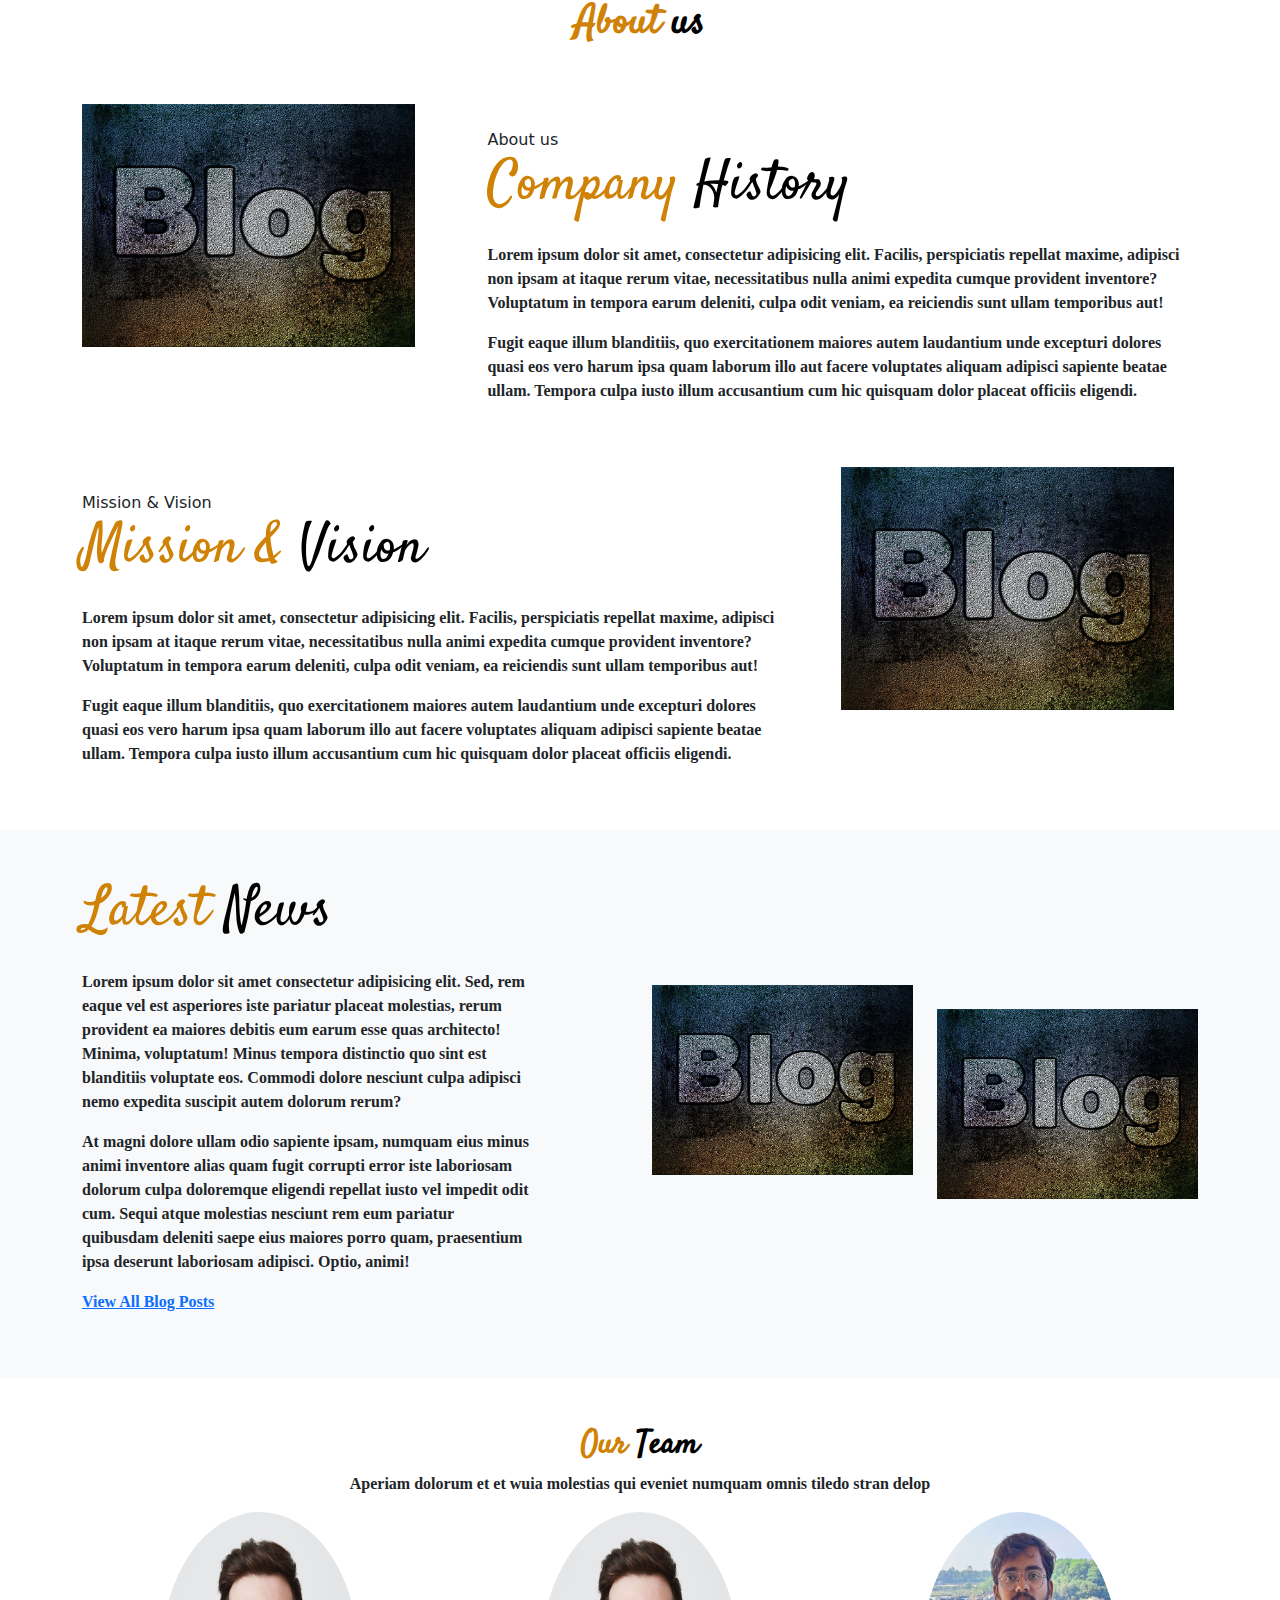
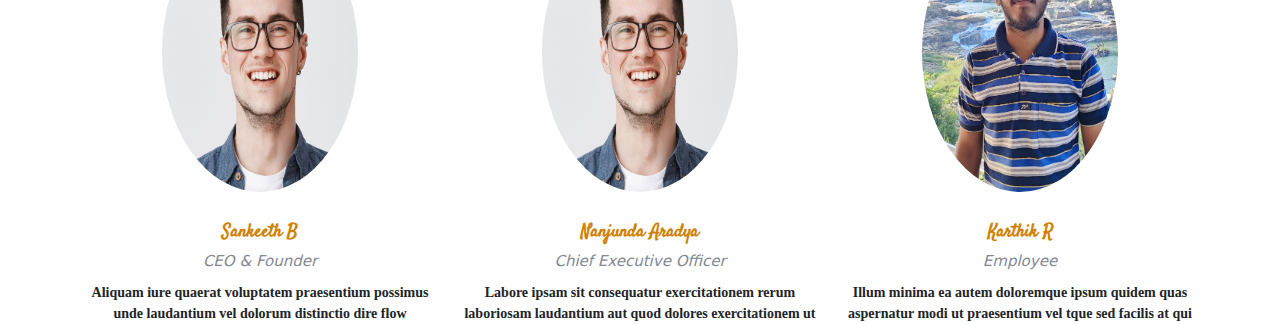
<file: about.html>
<!DOCTYPE html>
<html lang="en">

<head>
  <meta charset="UTF-8">
  <meta name="viewport" content="width=device-width, initial-scale=1.0">
  <link rel="stylesheet" href="bootstrap/css/bootstrap.min.css">
  <link rel="stylesheet" href="bootstrap-icons/bootstrap-icons.min.css">
  <link href='https://fonts.googleapis.com/css?family=Satisfy' rel='stylesheet'>
  <title>Document</title>
  <link rel="stylesheet" href="about.css">
</head>

<body>

  <section>
    <div class="container" data-aos="fade-up">
      <div class="row">
        <div class="col-lg-12 text-center mb-5">
          <h1 class="page-title">About <span>us</span></h1>
        </div>
      </div>

      <div class="row mb-5">

        <div class="d-md-flex post-entry-2 half">
          <a href="#" class="me-4 thumbnail">
            <img src="blog-1222465_960_720.jpg" alt="" class="img-fluid">
          </a>
          <div class="ps-md-5 mt-4 mt-md-0">
            <div class="post-meta mt-4">About us</div>
            <h2 class="mb-4 display-4">Company <span>History</span></h2>

            <p>Lorem ipsum dolor sit amet, consectetur adipisicing elit. Facilis, perspiciatis repellat maxime, adipisci
              non ipsam at itaque rerum vitae, necessitatibus nulla animi expedita cumque provident inventore?
              Voluptatum in tempora earum deleniti, culpa odit veniam, ea reiciendis sunt ullam temporibus aut!</p>
            <p>Fugit eaque illum blanditiis, quo exercitationem maiores autem laudantium unde excepturi dolores quasi
              eos vero harum ipsa quam laborum illo aut facere voluptates aliquam adipisci sapiente beatae ullam.
              Tempora culpa iusto illum accusantium cum hic quisquam dolor placeat officiis eligendi.</p>
          </div>
        </div>

        <div class="d-md-flex post-entry-2 half mt-5">
          <a href="#" class="me-4 thumbnail order-2">
            <img src="blog-1222465_960_720.jpg" alt="" class="img-fluid">
          </a>
          <div class="pe-md-5 mt-4 mt-md-0">
            <div class="post-meta mt-4">Mission &amp; Vision</div>
            <h2 class="mb-4 display-4">Mission &amp; <span> Vision</span></h2>

            <p>Lorem ipsum dolor sit amet, consectetur adipisicing elit. Facilis, perspiciatis repellat maxime, adipisci
              non ipsam at itaque rerum vitae, necessitatibus nulla animi expedita cumque provident inventore?
              Voluptatum in tempora earum deleniti, culpa odit veniam, ea reiciendis sunt ullam temporibus aut!</p>
            <p>Fugit eaque illum blanditiis, quo exercitationem maiores autem laudantium unde excepturi dolores quasi
              eos vero harum ipsa quam laborum illo aut facere voluptates aliquam adipisci sapiente beatae ullam.
              Tempora culpa iusto illum accusantium cum hic quisquam dolor placeat officiis eligendi.</p>
          </div>
        </div>

      </div>

    </div>
  </section>


  <!-- Our team section -->

  <section class="mb-5 bg-light py-5">
    <div class="container" data-aos="fade-up">
      <div class="row justify-content-between align-items-lg-center">
        <div class="col-lg-5 mb-4 mb-lg-0">
          <h2 class="display-4 mb-4">Latest <span>News</span></h2>
          <p>Lorem ipsum dolor sit amet consectetur adipisicing elit. Sed, rem eaque vel est asperiores iste pariatur
            placeat molestias, rerum provident ea maiores debitis eum earum esse quas architecto! Minima, voluptatum!
            Minus tempora distinctio quo sint est blanditiis voluptate eos. Commodi dolore nesciunt culpa adipisci nemo
            expedita suscipit autem dolorum rerum?</p>
          <p>At magni dolore ullam odio sapiente ipsam, numquam eius minus animi inventore alias quam fugit corrupti
            error iste laboriosam dolorum culpa doloremque eligendi repellat iusto vel impedit odit cum. Sequi atque
            molestias nesciunt rem eum pariatur quibusdam deleniti saepe eius maiores porro quam, praesentium ipsa
            deserunt laboriosam adipisci. Optio, animi!</p>
          <p><a href="#" class="more">View All Blog Posts</a></p>
        </div>
        <div class="col-lg-6">
          <div class="row">
            <div class="col-6">
              <img src="blog-1222465_960_720.jpg" alt="" class="img-fluid mb-4">
            </div>
            <div class="col-6 mt-4">
              <img src="blog-1222465_960_720.jpg" alt="" class="img-fluid mb-4">
            </div>
          </div>
        </div>
      </div>
    </div>
  </section>

  <section id="team" class="team">
    <div class="container" data-aos="fade-up">

      <div class="section-header text-center">
        <h2 class="">Our <span>Team</span></h2>
        <p>Aperiam dolorum et et wuia molestias qui eveniet numquam omnis tiledo stran delop</p>
      </div>

      <div class="row gy-5">

        <div class="col-lg-4 col-md-6 member" data-aos="fade-up" data-aos-delay="100">
          <div class="member-img">
            <img src="person_3.jpg" class="img-fluid" alt="">
            <div class="social">
              <a href="#"><i class="bi bi-twitter"></i></a>
              <a href="#"><i class="bi bi-facebook"></i></a>
              <a href="#"><i class="bi bi-instagram"></i></a>
              <a href="#"><i class="bi bi-linkedin"></i></a>
            </div>
          </div>
          <div class="member-info text-center">
            <h4>Sankeeth B</h4>
            <span>CEO & Founder</span>
            <p>Aliquam iure quaerat voluptatem praesentium possimus unde laudantium vel dolorum distinctio dire flow</p>
          </div>
        </div><!-- End Team Member -->

        <div class="col-lg-4 col-md-6 member" data-aos="fade-up" data-aos-delay="200">
          <div class="member-img">
            <img src="person_3.jpg" class="img-fluid" alt="">
            <div class="social">
              <a href="#"><i class="bi bi-twitter"></i></a>
              <a href="#"><i class="bi bi-facebook"></i></a>
              <a href="#"><i class="bi bi-instagram"></i></a>
              <a href="#"><i class="bi bi-linkedin"></i></a>
            </div>
          </div>
          <div class="member-info text-center">
            <h4>Nanjunda Aradya</h4>
            <span>Chief Executive Officer</span>
            <p>Labore ipsam sit consequatur exercitationem rerum laboriosam laudantium aut quod dolores exercitationem
              ut</p>
          </div>
        </div><!-- End Team Member -->

        <div class="col-lg-4 col-md-6 member" data-aos="fade-up" data-aos-delay="300">
          <div class="member-img">
            <img src="Screenshot_from_2024-04-30_21-21-49.png" class="img-fluid" alt="">
            <div class="social">
              <a href="#"><i class="bi bi-twitter"></i></a>
              <a href="#"><i class="bi bi-facebook"></i></a>
              <a href="#"><i class="bi bi-instagram"></i></a>
              <a href="#"><i class="bi bi-linkedin"></i></a>
            </div>
          </div>
          <div class="member-info text-center">
            <h4>Karthik R</h4>
            <span>Employee</span>
            <p>Illum minima ea autem doloremque ipsum quidem quas aspernatur modi ut praesentium vel tque sed facilis at
              qui</p>
          </div>
        </div><!-- End Team Member -->


      </div>

    </div>
  </section><!-- End Our Team Section -->







  <script src="bootstrap/js/bootstrap.min.js"></script>

</body>

</html>
</file>
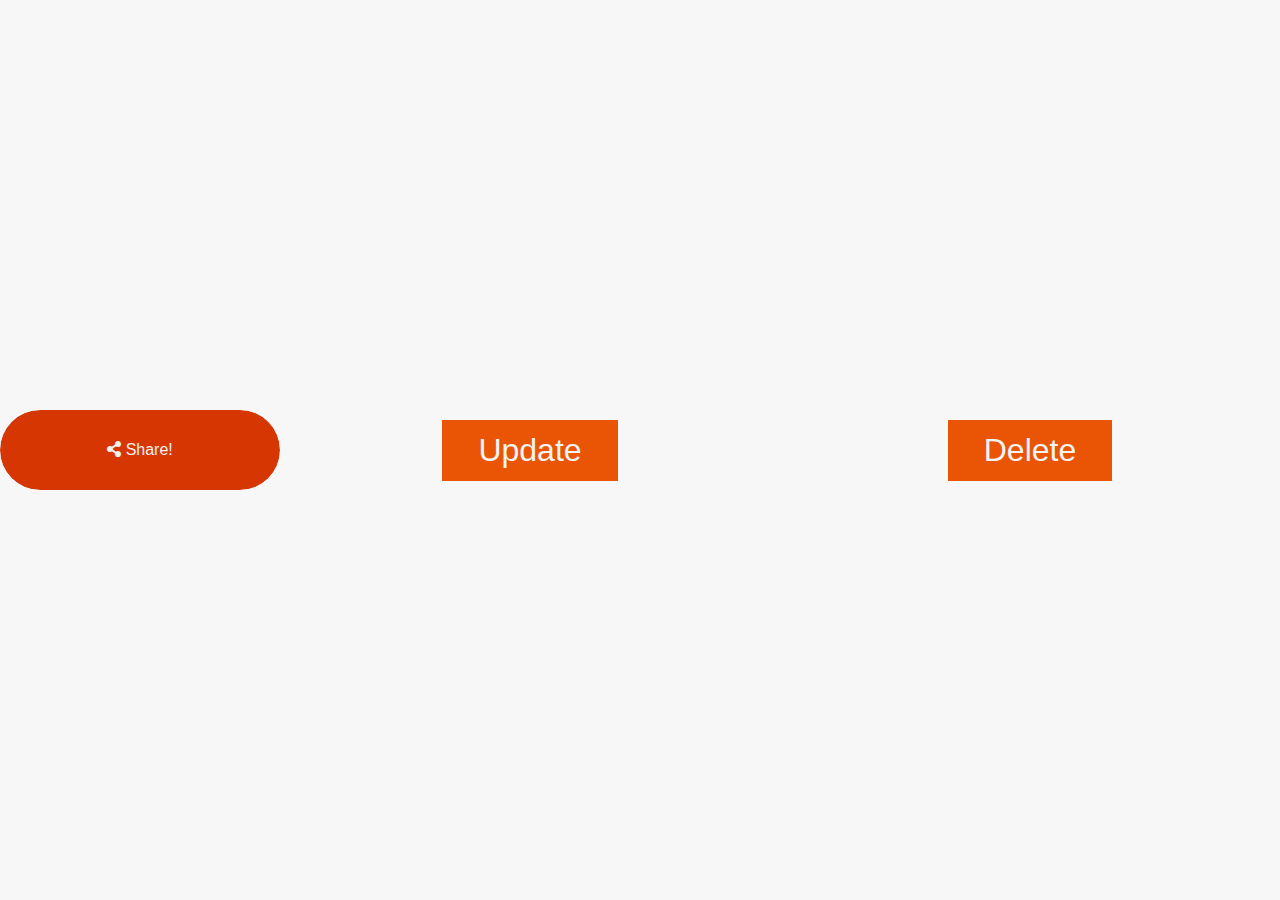
<file: Buttons.html>
<!DOCTYPE html>
<html lang="en" dir="ltr">
  <head>
    <meta charset="utf-8">
    <title>ShareButton| codimg Maker</title>
   <style >
     body{
  margin: 0;
  padding: 0;
  font-family: "montserrat",sans-serif;
  background: #f1f1f1;
  display: flex;
  height: 100vh;
  align-items: center;
  justify-content: center;
}

.share-button{
  width: 280px;
  height: 80px;
  background: #dfe6e9;
  border-radius: 40px;
  display: flex;
  align-items: center;
  justify-content: center;
  overflow: hidden;
  position: relative;
  cursor: pointer;
  transition: .3s linear;
}

.share-button:hover{
  transform: scale(1.1);
}

.share-button span{
  position: absolute;
  width: 100%;
  height: 100%;
  background: rgb(214, 55, 2);
  color: #f1f1f1;
  text-align: center;
  line-height: 80px;
  z-index: 999;
  transition: .6s linear;
  border-radius: 40px;
}

.share-button:hover span{
  transform: translateX(-100%);
  transition-delay: .3s;
}

.share-button a{
  flex: 1;
  font-size: 26px;
  color:rgb(248, 164, 9);
  text-align: center;
  transform: translateX(-100%);
  opacity: 0;
  transition: 0.3s linear;
}

.share-button:hover a{
  opacity: 1;
  transform: translateX(0);
}

.share-button a:nth-of-type(1){
  transition-delay: 1s;
}

.share-button a:nth-of-type(2){
  transition-delay: 0.8s;
}

.share-button a:nth-of-type(3){
  transition-delay: 0.6s;
}

.share-button a:nth-of-type(4){
  transition-delay: 0.4s;
}


/* Update Button styles */

body {
  background: hsl(220deg, 10%, 97%);
  margin: 0;
  padding: 0;
}

.buttons-container {
  width: 100%;
  height: 100vh;
  display: flex;
  align-items: center;
  justify-content: center;
}

button {
  background: white;
  border: solid 2px rgb(247, 247, 247);
  padding: .375em 1.125em;
  font-size: 1rem;
}

.button-arounder {
  font-size: 2rem;
  background:rgb(234, 85, 5);
  color: hsl(190deg, 10%, 95%);
  
  box-shadow: 0 0px 0px hsla(190deg, 15%, 5%, .2);
  transfrom: translateY(0);
  border-top-left-radius: 0px;
  border-top-right-radius: 0px;
  border-bottom-left-radius: 0px;
  border-bottom-right-radius: 0px;
  
  --dur: .15s;
  --delay: .15s;
  --radius: 16px;
  
  transition:
    border-top-left-radius var(--dur) var(--delay) ease-out,
    border-top-right-radius var(--dur) calc(var(--delay) * 2) ease-out,
    border-bottom-right-radius var(--dur) calc(var(--delay) * 3) ease-out,
    border-bottom-left-radius var(--dur) calc(var(--delay) * 4) ease-out,
    box-shadow calc(var(--dur) * 4) ease-out,
    transform calc(var(--dur) * 4) ease-out,
    background calc(var(--dur) * 4) steps(4, jump-end);
}

.button-arounder:hover,
.button-arounder:focus {
  box-shadow: 0 4px 8px hsla(190deg, 15%, 5%, .2);
  transform: translateY(-4px);
  background:rgb(249, 165, 7);
  border-top-left-radius: var(--radius);
  border-top-right-radius: var(--radius);
  border-bottom-left-radius: var(--radius);
  border-bottom-right-radius: var(--radius);
}

   </style>

    <link rel="stylesheet" href="https://cdnjs.cloudflare.com/ajax/libs/font-awesome/5.11.2/css/all.css">
  </head>
  <body>
    <div class="container">
    <div class="share-button">
      <span><i class="fas fa-share-alt"></i> Share!</span>
            <a href="#"><i class="fab fa-instagram"></i></a>
      <a href="#"><i class="fab fa-youtube"></i></a>

      <a href="#"><i class="fab fa-facebook-f"></i></a>
      <a href="#"><i class="fab fa-linkedin-in"></i></a>
    </div>
</div>
   



    <div class="buttons-container">
        <button class="button-arounder">Update</button>
      </div>
      
      <div class="buttons-container">
        <button class="button-arounder">Delete</button>
      </div>
  </body>
</html>
</file>
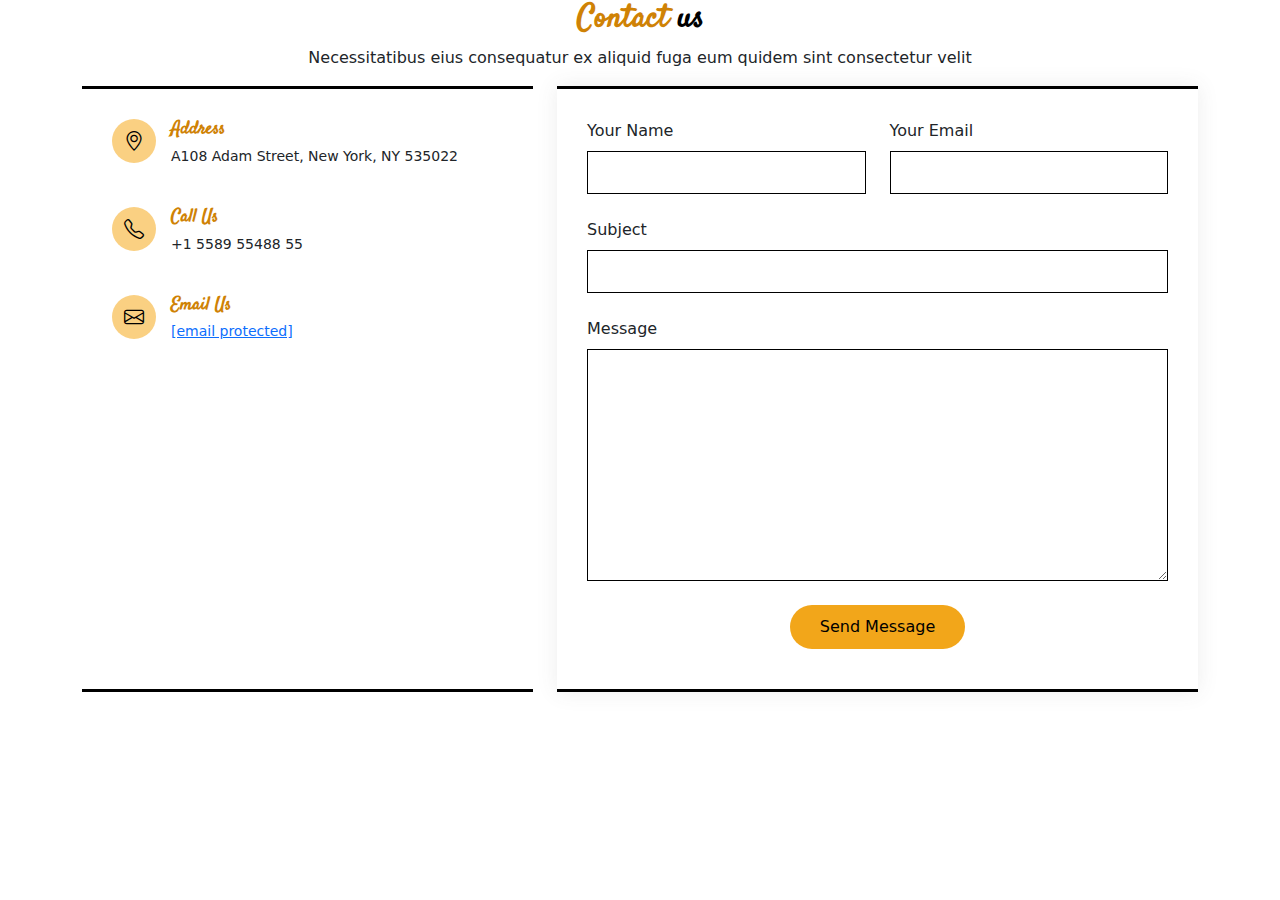
<file: contact.html>
<!DOCTYPE html>
<html lang="en">
<head>
    <meta charset="UTF-8">
    <meta name="viewport" content="width=device-width, initial-scale=1.0">
    <link rel="stylesheet" href="bootstrap/css/bootstrap.min.css">
    <link rel="stylesheet" href="bootstrap-icons/bootstrap-icons.min.css">
    <link href='https://fonts.googleapis.com/css?family=Satisfy' rel='stylesheet'>
    <title>Document</title>
    <link rel="stylesheet" href="contact.css">
</head>
<body>

    <section id="contact" class="contact section">

        <!-- Section Title -->
        <div class="container section-title text-center" data-aos="fade-up">
          <h2>Contact <span>us</span></h2>
          <p>Necessitatibus eius consequatur ex aliquid fuga eum quidem sint consectetur velit</p>
        </div><!-- End Section Title -->
  
        <div class="container" data-aos="fade-up" data-aos-delay="100">
  
          <div class="row gy-4">
  
            <div class="col-lg-5">
  
              <div class="info-wrap">
                <div class="info-item d-flex" data-aos="fade-up" data-aos-delay="200">
                  <i class="bi bi-geo-alt flex-shrink-0"></i>
                  <div>
                    <h3>Address</h3>
                    <p>A108 Adam Street, New York, NY 535022</p>
                  </div>
                </div><!-- End Info Item -->
  
                <div class="info-item d-flex" data-aos="fade-up" data-aos-delay="300">
                  <i class="bi bi-telephone flex-shrink-0"></i>
                  <div>
                    <h3>Call Us</h3>
                    <p>+1 5589 55488 55</p>
                  </div>
                </div><!-- End Info Item -->
  
                <div class="info-item d-flex" data-aos="fade-up" data-aos-delay="400">
                  <i class="bi bi-envelope flex-shrink-0"></i>
                  <div>
                    <h3>Email Us</h3>
                    <p><a href="/cdn-cgi/l/email-protection" class="__cf_email__" data-cfemail="1871767e77587d60797568747d367b7775">[email&#160;protected]</a></p>
                  </div>
                </div><!-- End Info Item -->
  
                <iframe src="https://www.google.com/maps/embed?pb=!1m14!1m8!1m3!1d48389.78314118045!2d-74.006138!3d40.710059!3m2!1i1024!2i768!4f13.1!3m3!1m2!1s0x89c25a22a3bda30d%3A0xb89d1fe6bc499443!2sDowntown%20Conference%20Center!5e0!3m2!1sen!2sus!4v1676961268712!5m2!1sen!2sus" frameborder="0" style="border:0; width: 100%; height: 270px;" allowfullscreen="" loading="lazy" referrerpolicy="no-referrer-when-downgrade"></iframe>
              </div>
            </div>
  
            <div class="col-lg-7">
              <form action="forms/contact.php" method="post" class="php-email-form" data-aos="fade-up" data-aos-delay="200">
                <div class="row gy-4">
  
                  <div class="col-md-6">
                    <label for="name-field" class="pb-2">Your Name</label>
                    <input type="text" name="name" id="name-field" class="form-control" required="">
                  </div>
  
                  <div class="col-md-6">
                    <label for="email-field" class="pb-2">Your Email</label>
                    <input type="email" class="form-control" name="email" id="email-field" required="">
                  </div>
  
                  <div class="col-md-12">
                    <label for="subject-field" class="pb-2">Subject</label>
                    <input type="text" class="form-control" name="subject" id="subject-field" required="">
                  </div>
  
                  <div class="col-md-12">
                    <label for="message-field" class="pb-2">Message</label>
                    <textarea class="form-control" name="message" rows="10" id="message-field" required=""></textarea>
                  </div>
  
                  <div class="col-md-12 text-center">
                    <div class="loading">Loading</div>
                    <div class="error-message"></div>
                    <div class="sent-message">Your message has been sent. Thank you!</div>
  
                    <button type="submit">Send Message</button>
                  </div>
  
                </div>
              </form>
            </div><!-- End Contact Form -->
  
          </div>
  
        </div>
  
      </section><!-- /Contact Section -->



    <script src="bootstrap/js/bootstrap.min.js"></script>
      
</body>
</html>
</file>
<file: about.css>
h1{
    color: rgb(207, 130, 5);
    font-family: Satisfy,sans-saref;
    font-weight: 700;
}

span{
    color: black;
}

h2{
    color: rgb(207, 130, 5);
    font-family: Satisfy,sans-saref;
    font-weight: 700;
}

p{
    font-family: 'Times New Roman', Times, serif;
    font-weight: 600;
}

h4{
    color: rgb(207, 130, 5) !important;
    font-family: Satisfy,sans-saref;
    font-weight: 700;
}






















/***********************************************************************
Our Team section Styles 
******************************************************************** */

.team .member {
    position: relative;
  }
  
  .team .member .member-img {
    margin: 0 80px;
    border-radius: 50%;
    overflow: hidden;
    position: relative;
  }
  
  @media (max-width: 1024px) {
    .team .member .member-img {
      margin: 0 60px;
    }
  }
  
  .team .member .member-img img {
    position: relative;
    z-index: 1;
    height: 280px;
    width: 340px;
  }
  
  .team .member .member-img .social {
    position: absolute;
    inset: 0;
    background-color: rgba(0, 0, 0, 0.6);
    display: flex;
    justify-content: center;
    align-items: center;
    z-index: 2;
    padding-bottom: 20px;
    transition: 0.3s;
    visibility: hidden;
    opacity: 0;
  }
  
  .team .member .member-img .social a {
    transition: 0.3s;
    color: #fff;
    font-size: 20px;
    margin: 0 8px;
  }
  
  .team .member .member-img .social a:hover {
    color:orange;
  }
  
  .team .member .member-info {
    margin-top: 30px;
  }
  
  .team .member .member-info h4 {
    font-weight: 700;
    margin-bottom: 6px;
    font-size: 18px;
    color: var(--color-secondary);
  }
  
  .team .member .member-info span {
    font-style: italic;
    display: block;
    font-size: 15px;
    color: #838893;
    margin-bottom: 10px;
  }
  
  .team .member .member-info p {
    margin-bottom: 0;
    font-size: 14px;
  }
  
  .team .member:hover .member-img .social {
    padding-bottom: 0;
    visibility: visible;
    opacity: 1;
  }
</file>
<file: contact.css>
h2{
    color: rgb(207, 130, 5);
    font-family: Satisfy,sans-saref;
    font-weight: 700;
}

span{
    color: black;
}

h3{
    color: rgb(207, 130, 5);
    font-family: Satisfy,sans-saref;
    font-weight: 700;
}




.contact .info-wrap {
    box-shadow: 0px 0px 20px rgba(var(--default-color-rgb), 0.1);
    padding: 30px;
    border-top: 3px solid black;
    border-bottom: 3px solid black;
    height: 100%;
  }
  
  @media (max-width: 575px) {
    .contact .info-wrap {
      padding: 20px;
    }
  }
  
  .contact .info-item {
    margin-bottom: 40px;
  }
  
  .contact .info-item i {
    font-size: 20px;
    color: black;
    background: rgb(250, 208, 130);
    width: 44px;
    height: 44px;
    display: flex;
    justify-content: center;
    align-items: center;
    border-radius: 50px;
    transition: all 0.3s ease-in-out;
    margin-right: 15px;
  }
  
  .contact .info-item h3 {
    padding: 0;
    font-size: 18px;
    font-weight: 700;
    margin-bottom: 5px;
  }
  
  .contact .info-item p {
    padding: 0;
    margin-bottom: 0;
    font-size: 14px;
  }
  
  .contact .info-item:hover i {
    background:rgb(255, 177, 31);
    color: Black;
  }
  
  .contact .php-email-form {
    height: 100%;
    padding: 30px;
    box-shadow: 0px 0px 20px rgba(78, 78, 79, 0.1);
    border-top: 3px solid black;
    border-bottom: 3px solid black;
  }
  
  @media (max-width: 575px) {
    .contact .php-email-form {
      padding: 20px;
    }
  }
  
  .contact .php-email-form .error-message {
    display: none;
    background: #df1529;
    color: #ffffff;
    text-align: left;
    padding: 15px;
    margin-bottom: 24px;
    font-weight: 600;
  }
  
  .contact .php-email-form .sent-message {
    display: none;
    color: #ffffff;
    background: #059652;
    text-align: center;
    padding: 15px;
    margin-bottom: 24px;
    font-weight: 600;
  }
  
  .contact .php-email-form .loading {
    display: none;
    background: rgb(164, 108, 3);
    text-align: center;
    padding: 15px;
    margin-bottom: 24px;
  }
  
  .contact .php-email-form .loading:before {
    content: "";
    display: inline-block;
    border-radius: 50%;
    width: 24px;
    height: 24px;
    margin: 0 10px -6px 0;
    border: 3px solid black;
    border-top-color: black;
    animation: animate-loading 1s linear infinite;
  }
  
  .contact .php-email-form input[type=text],
  .contact .php-email-form input[type=email],
  .contact .php-email-form textarea {
    font-size: 14px;
    padding: 10px 15px;
    box-shadow: none;
    border-radius: 0;
    color: black;
    background-color:white;
    border-color:black;
  }
  
  .contact .php-email-form input[type=text]:focus,
  .contact .php-email-form input[type=email]:focus,
  .contact .php-email-form textarea:focus {
    border-color: black;
  }
  
  .contact .php-email-form input[type=text]::placeholder,
  .contact .php-email-form input[type=email]::placeholder,
  .contact .php-email-form textarea::placeholder {
    color: white;
  }
  
  .contact .php-email-form button[type=submit] {
    color: whitw;
    background: rgb(242, 166, 26);
    border: 0;
    padding: 10px 30px;
    transition: 0.4s;
    border-radius: 50px;
  }
  
  .contact .php-email-form button[type=submit]:hover {
    background: rgb(163, 107, 3);
  }
  
  @keyframes animate-loading {
    0% {
      transform: rotate(0deg);
    }
  
    100% {
      transform: rotate(360deg);
    }
  }
</file>
